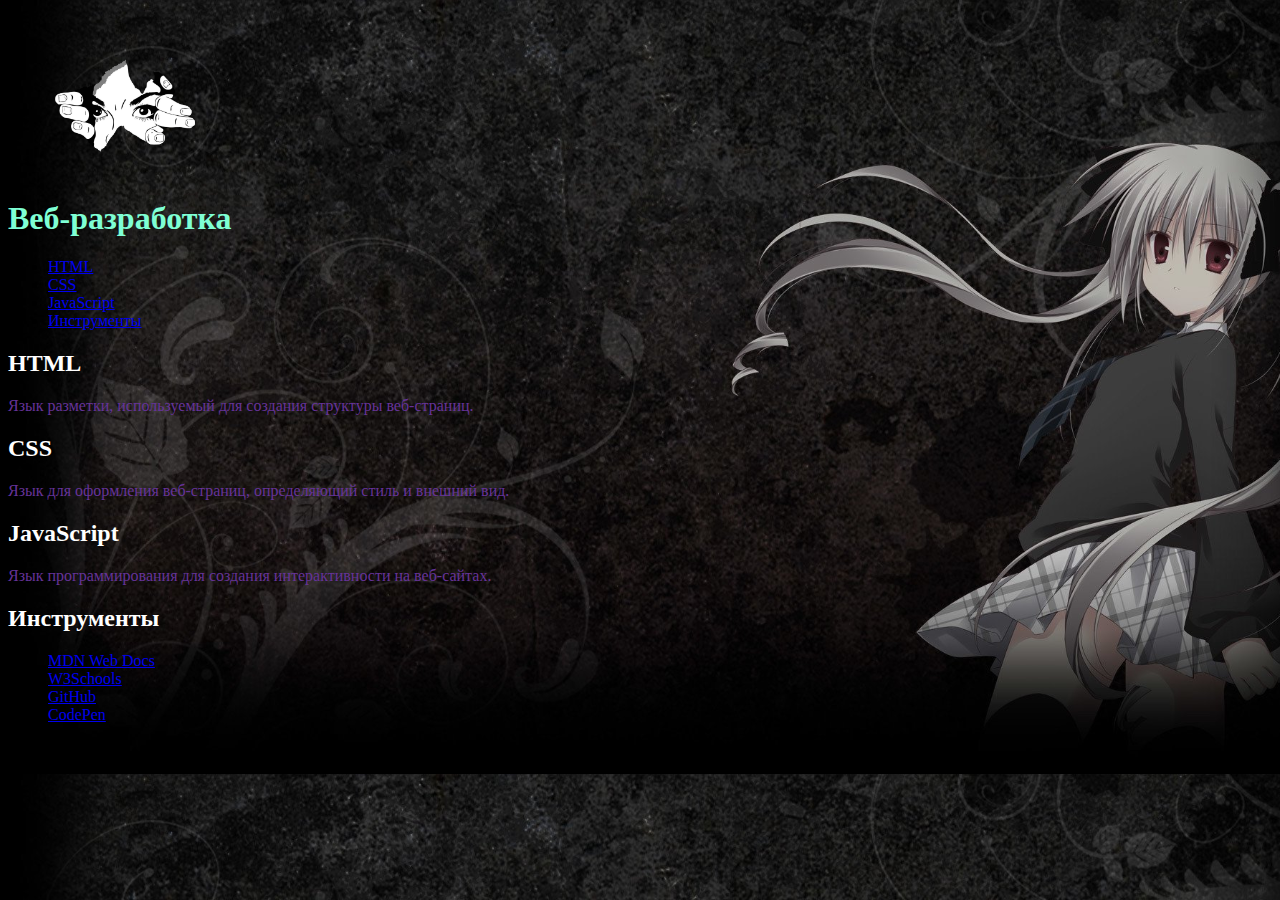
<file: index.html>
<!DOCTYPE html>
<html>
<head>
    <meta charset="UTF-8">
    <title>Веб-разработка</title>
    <link rel="stylesheet" href="css.css">
</head>
<body style="background-image: url(98989898.jpg); background-size: cover;">
    <img src="pngegg.png" class="dd">
    <header>
        <h1 style="color: aquamarine;">Веб-разработка</h1>
    </header>
    <nav>
        <ul>
            <li><a href="h1k.html">HTML</a></li>
            <li><a href="h2k.html">CSS</a></li>
            <li><a href="h3k.html">JavaScript</a></li>
            <li><a href="#tools">Инструменты</a></li>
        </ul>
    </nav>
    <section id="html">
        <h2 style="color: white;">HTML</h2>
        <p style="color: rebeccapurple;">Язык разметки, используемый для создания структуры веб-страниц.</p>
    </section>
    <section id="css">
        <h2 style="color: white;">CSS</h2>
        <p style="color: rebeccapurple;">Язык для оформления веб-страниц, определяющий стиль и внешний вид.</p>
    </section>
    <section id="js">
        <h2 style="color: white;">JavaScript</h2>
        <p style="color: rebeccapurple;">Язык программирования для создания интерактивности на веб-сайтах.</p>
    </section>
    <section id="tools">
        <h2 style="color: white;">Инструменты</h2>
        <ul>
            <li><a href="https://developer.mozilla.org/">MDN Web Docs</a></li>
            <li><a href="https://www.w3schools.com/">W3Schools</a></li>
            <li><a href="https://github.com/">GitHub</a></li>
            <li><a href="https://codepen.io/">CodePen</a></li>
        </ul>
    </section>

    <footer>
        <p>&copy; 2023 Mansik</p>
    </footer>
    
</body>
</html>
</file>
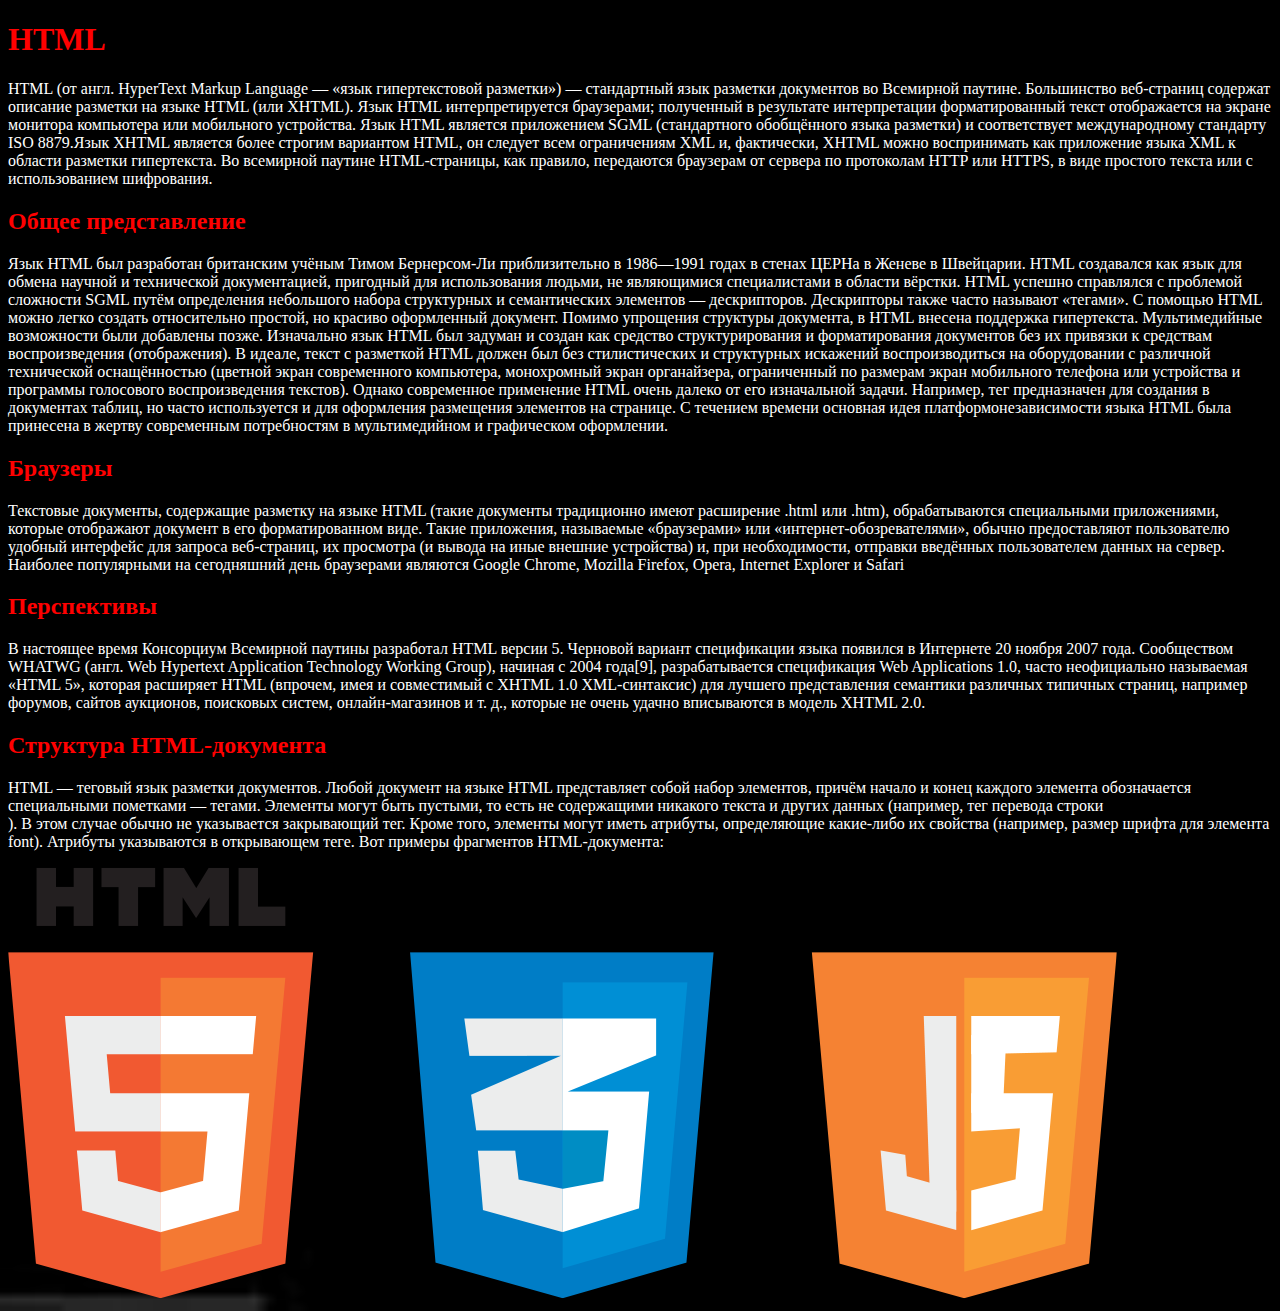
<file: h1k.html>
<!DOCTYPE html>
<html lang="en">
  <head>
    <meta charset="UTF-8" />
    <meta name="viewport" content="width=device-width, initial-scale=1.0" />
    <title>HTML википедия</title>
  </head>

  <body
    style="background-image: url(1121212121212.jfif); background-size: cover">
    <h1 style="color: red">HTML</h1>
    <p style="color: white">
      HTML (от англ. HyperText Markup Language — «язык гипертекстовой разметки»)
      — стандартный язык разметки документов во Всемирной паутине. Большинство
      веб-страниц содержат описание разметки на языке HTML (или XHTML). Язык
      HTML интерпретируется браузерами; полученный в результате интерпретации
      форматированный текст отображается на экране монитора компьютера или
      мобильного устройства. Язык HTML является приложением SGML (стандартного
      обобщённого языка разметки) и соответствует международному стандарту ISO
      8879.Язык XHTML является более строгим вариантом HTML, он следует всем
      ограничениям XML и, фактически, XHTML можно воспринимать как приложение
      языка XML к области разметки гипертекста. Во всемирной паутине
      HTML-страницы, как правило, передаются браузерам от сервера по протоколам
      HTTP или HTTPS, в виде простого текста или с использованием шифрования.
    </p>
    <h2 style="color: red">Общее представление</h2>
    <p style="color: white">
      Язык HTML был разработан британским учёным Тимом Бернерсом-Ли
      приблизительно в 1986—1991 годах в стенах ЦЕРНа в Женеве в Швейцарии. HTML
      создавался как язык для обмена научной и технической документацией,
      пригодный для использования людьми, не являющимися специалистами в области
      вёрстки. HTML успешно справлялся с проблемой сложности SGML путём
      определения небольшого набора структурных и семантических элементов —
      дескрипторов. Дескрипторы также часто называют «тегами». С помощью HTML
      можно легко создать относительно простой, но красиво оформленный документ.
      Помимо упрощения структуры документа, в HTML внесена поддержка
      гипертекста. Мультимедийные возможности были добавлены позже. Изначально
      язык HTML был задуман и создан как средство структурирования и
      форматирования документов без их привязки к средствам воспроизведения
      (отображения). В идеале, текст с разметкой HTML должен был без
      стилистических и структурных искажений воспроизводиться на оборудовании с
      различной технической оснащённостью (цветной экран современного
      компьютера, монохромный экран органайзера, ограниченный по размерам экран
      мобильного телефона или устройства и программы голосового воспроизведения
      текстов). Однако современное применение HTML очень далеко от его
      изначальной задачи. Например, тег предназначен для создания в документах
      таблиц, но часто используется и для оформления размещения элементов на
      странице. С течением времени основная идея платформонезависимости языка
      HTML была принесена в жертву современным потребностям в мультимедийном и
      графическом оформлении.
    </p>
    <h2 style="color: red">Браузеры</h2>
    <p style="color: white">
      Текстовые документы, содержащие разметку на языке HTML (такие документы
      традиционно имеют расширение .html или .htm), обрабатываются специальными
      приложениями, которые отображают документ в его форматированном виде.
      Такие приложения, называемые «браузерами» или «интернет-обозревателями»,
      обычно предоставляют пользователю удобный интерфейс для запроса
      веб-страниц, их просмотра (и вывода на иные внешние устройства) и, при
      необходимости, отправки введённых пользователем данных на сервер. Наиболее
      популярными на сегодняшний день браузерами являются Google Chrome, Mozilla
      Firefox, Opera, Internet Explorer и Safari
    </p>
    <h2 style="color: red">Перспективы</h2>
    <p style="color: white">
      В настоящее время Консорциум Всемирной паутины разработал HTML версии 5.
      Черновой вариант спецификации языка появился в Интернете 20 ноября 2007
      года. Сообществом WHATWG (англ. Web Hypertext Application Technology
      Working Group), начиная с 2004 года[9], разрабатывается спецификация Web
      Applications 1.0, часто неофициально называемая «HTML 5», которая
      расширяет HTML (впрочем, имея и совместимый с XHTML 1.0 XML-синтаксис) для
      лучшего представления семантики различных типичных страниц, например
      форумов, сайтов аукционов, поисковых систем, онлайн-магазинов и т. д.,
      которые не очень удачно вписываются в модель XHTML 2.0.
    </p>
    <h2 style="color: red">Структура HTML-документа</h2>
    <p style="color: white">
      HTML — теговый язык разметки документов. Любой документ на языке HTML
      представляет собой набор элементов, причём начало и конец каждого элемента
      обозначается специальными пометками — тегами. Элементы могут быть пустыми,
      то есть не содержащими никакого текста и других данных (например, тег
      перевода строки <br />). В этом случае обычно не указывается закрывающий
      тег. Кроме того, элементы могут иметь атрибуты, определяющие какие-либо их
      свойства (например, размер шрифта для элемента font). Атрибуты указываются
      в открывающем теге. Вот примеры фрагментов HTML-документа:
    </p>
    <img src="fffffffff.jpg" alt="">
  </body>
</html>
</file>
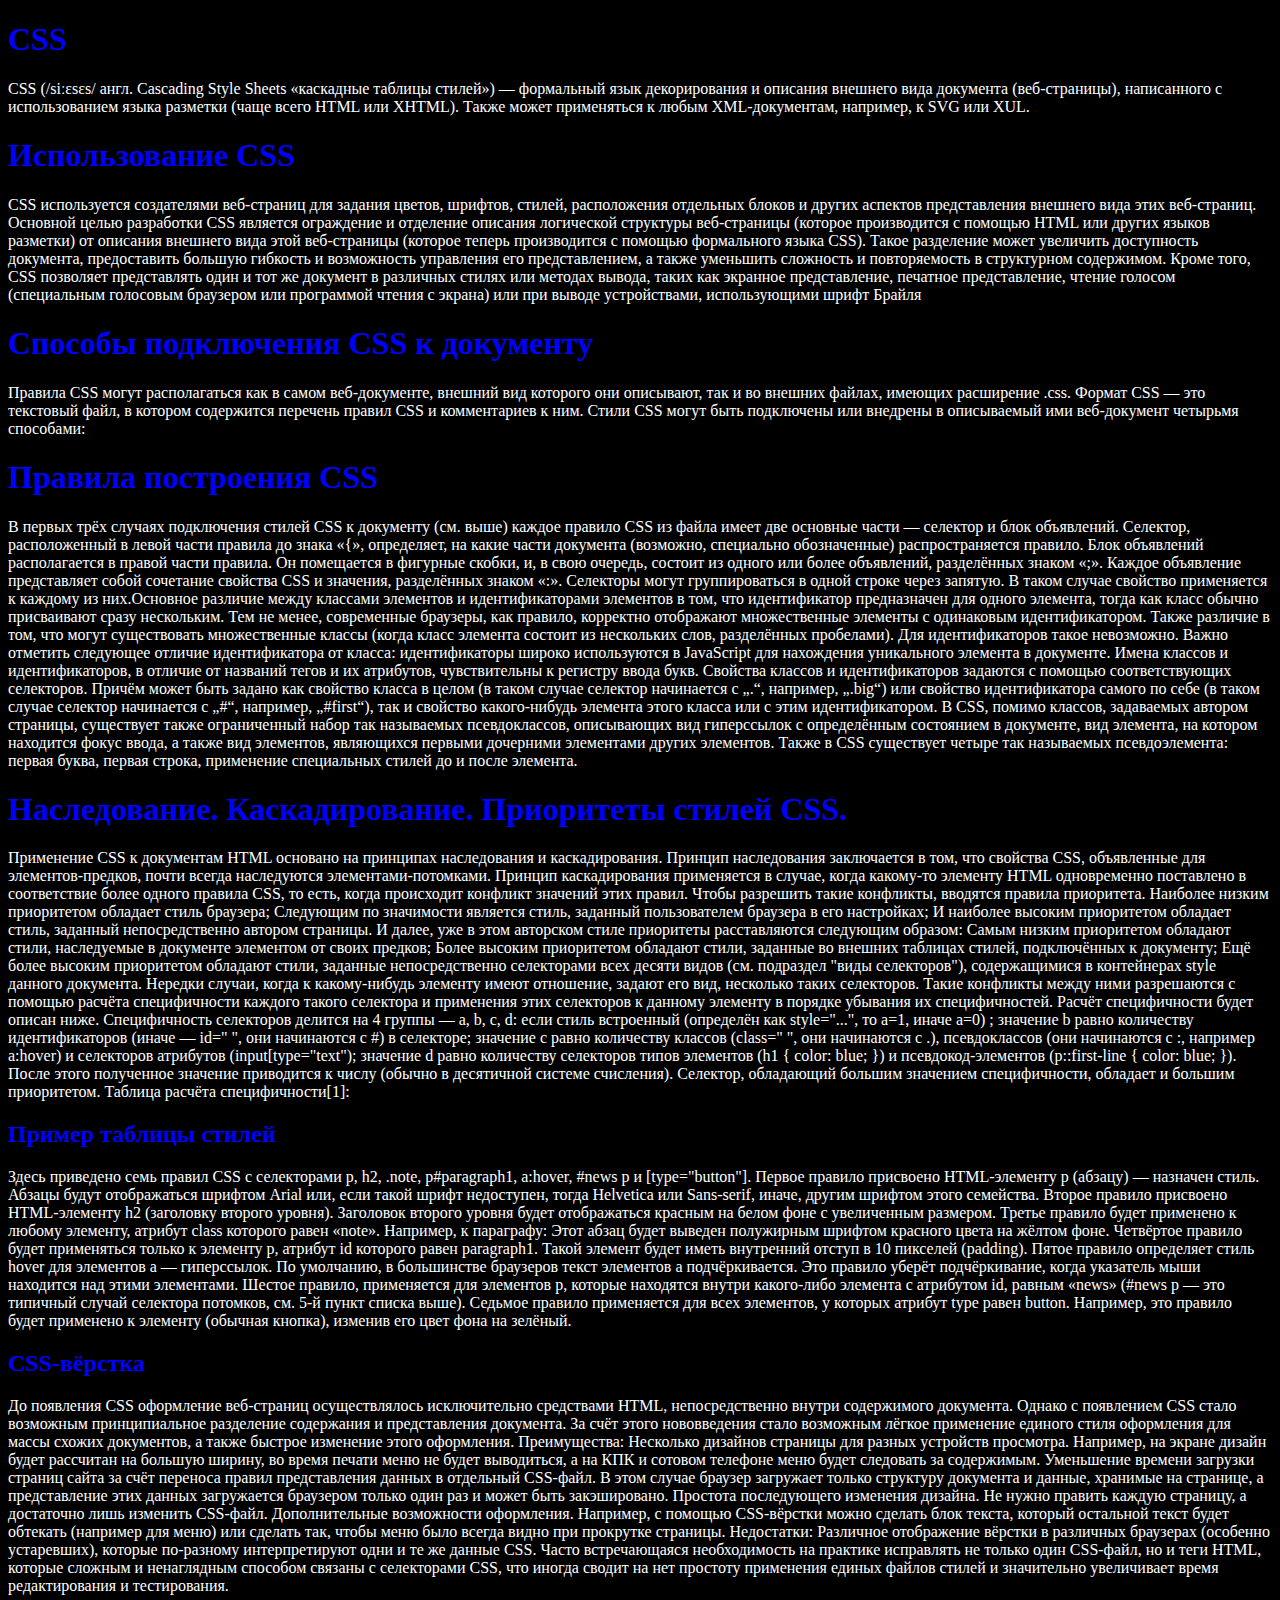
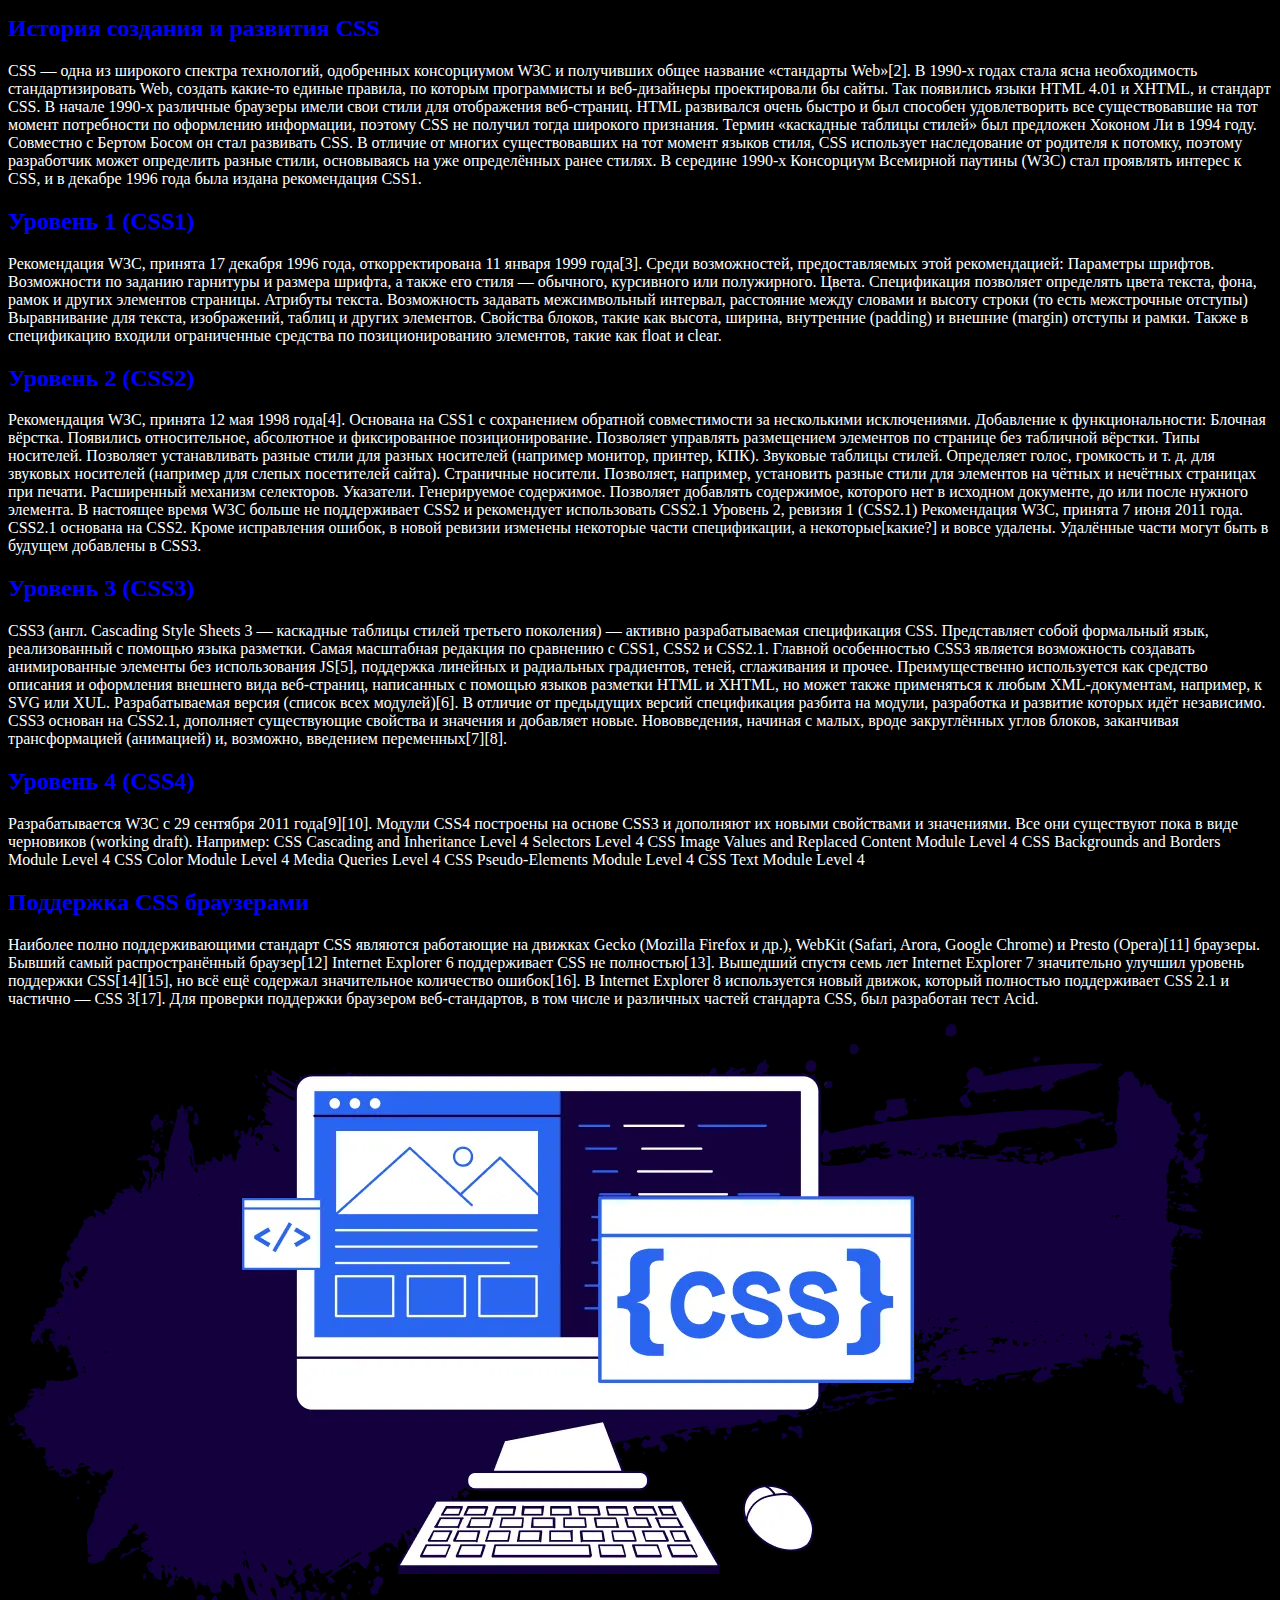
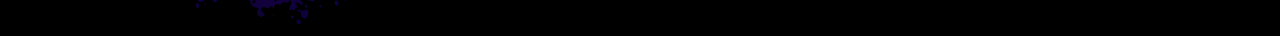
<file: h2k.html>
<!DOCTYPE html>
<html lang="en">
  <head>
    <meta charset="UTF-8" />
    <meta name="viewport" content="width=device-width, initial-scale=1.0" />
    <title>Document</title>
  </head>

  <body
    style="background-image: url(54545454545454.jpg); background-size: cover"
  >
    <h1 style="color: blue">CSS</h1>
    <p style="color: white">
      CSS (/siːɛsɛs/ англ. Cascading Style Sheets «каскадные таблицы стилей») —
      формальный язык декорирования и описания внешнего вида документа
      (веб-страницы), написанного с использованием языка разметки (чаще всего
      HTML или XHTML). Также может применяться к любым XML-документам, например,
      к SVG или XUL.
    </p>
    <h1 style="color: blue">Использование CSS</h1>
    <p style="color: white">
      CSS используется создателями веб-страниц для задания цветов, шрифтов,
      стилей, расположения отдельных блоков и других аспектов представления
      внешнего вида этих веб-страниц. Основной целью разработки CSS является
      ограждение и отделение описания логической структуры веб-страницы (которое
      производится с помощью HTML или других языков разметки) от описания
      внешнего вида этой веб-страницы (которое теперь производится с помощью
      формального языка CSS). Такое разделение может увеличить доступность
      документа, предоставить большую гибкость и возможность управления его
      представлением, а также уменьшить сложность и повторяемость в структурном
      содержимом. Кроме того, CSS позволяет представлять один и тот же документ
      в различных стилях или методах вывода, таких как экранное представление,
      печатное представление, чтение голосом (специальным голосовым браузером
      или программой чтения с экрана) или при выводе устройствами, использующими
      шрифт Брайля
    </p>
    <h1 style="color: blue">Способы подключения CSS к документу</h1>
    <p style="color: white">
      Правила CSS могут располагаться как в самом веб-документе, внешний вид
      которого они описывают, так и во внешних файлах, имеющих расширение .css.
      Формат CSS — это текстовый файл, в котором содержится перечень правил CSS
      и комментариев к ним. Стили CSS могут быть подключены или внедрены в
      описываемый ими веб-документ четырьмя способами:
    </p>
    <h1 style="color: blue">Правила построения CSS</h1>
    <p style="color: white">
      В первых трёх случаях подключения стилей CSS к документу (см. выше) каждое
      правило CSS из файла имеет две основные части — селектор и блок
      объявлений. Селектор, расположенный в левой части правила до знака «{»,
      определяет, на какие части документа (возможно, специально обозначенные)
      распространяется правило. Блок объявлений располагается в правой части
      правила. Он помещается в фигурные скобки, и, в свою очередь, состоит из
      одного или более объявлений, разделённых знаком «;». Каждое объявление
      представляет собой сочетание свойства CSS и значения, разделённых знаком
      «:». Селекторы могут группироваться в одной строке через запятую. В таком
      случае свойство применяется к каждому из них.Основное различие между
      классами элементов и идентификаторами элементов в том, что идентификатор
      предназначен для одного элемента, тогда как класс обычно присваивают сразу
      нескольким. Тем не менее, современные браузеры, как правило, корректно
      отображают множественные элементы с одинаковым идентификатором. Также
      различие в том, что могут существовать множественные классы (когда класс
      элемента состоит из нескольких слов, разделённых пробелами). Для
      идентификаторов такое невозможно. Важно отметить следующее отличие
      идентификатора от класса: идентификаторы широко используются в JavaScript
      для нахождения уникального элемента в документе. Имена классов и
      идентификаторов, в отличие от названий тегов и их атрибутов, чувствительны
      к регистру ввода букв. Свойства классов и идентификаторов задаются с
      помощью соответствующих селекторов. Причём может быть задано как свойство
      класса в целом (в таком случае селектор начинается с „.“, например,
      „.big“) или свойство идентификатора самого по себе (в таком случае
      селектор начинается с „#“, например, „#first“), так и свойство
      какого-нибудь элемента этого класса или с этим идентификатором. В CSS,
      помимо классов, задаваемых автором страницы, существует также ограниченный
      набор так называемых псевдоклассов, описывающих вид гиперссылок с
      определённым состоянием в документе, вид элемента, на котором находится
      фокус ввода, а также вид элементов, являющихся первыми дочерними
      элементами других элементов. Также в CSS существует четыре так называемых
      псевдоэлемента: первая буква, первая строка, применение специальных стилей
      до и после элемента.
    </p>
    <h1 style="color: blue">
      Наследование. Каскадирование. Приоритеты стилей CSS.
    </h1>
    <p style="color: white">
      Применение CSS к документам HTML основано на принципах наследования и
      каскадирования. Принцип наследования заключается в том, что свойства CSS,
      объявленные для элементов-предков, почти всегда наследуются
      элементами-потомками. Принцип каскадирования применяется в случае, когда
      какому-то элементу HTML одновременно поставлено в соответствие более
      одного правила CSS, то есть, когда происходит конфликт значений этих
      правил. Чтобы разрешить такие конфликты, вводятся правила приоритета.
      Наиболее низким приоритетом обладает стиль браузера; Следующим по
      значимости является стиль, заданный пользователем браузера в его
      настройках; И наиболее высоким приоритетом обладает стиль, заданный
      непосредственно автором страницы. И далее, уже в этом авторском стиле
      приоритеты расставляются следующим образом: Самым низким приоритетом
      обладают стили, наследуемые в документе элементом от своих предков; Более
      высоким приоритетом обладают стили, заданные во внешних таблицах стилей,
      подключённых к документу; Ещё более высоким приоритетом обладают стили,
      заданные непосредственно селекторами всех десяти видов (см. подраздел
      "виды селекторов"), содержащимися в контейнерах style данного документа.
      Нередки случаи, когда к какому-нибудь элементу имеют отношение, задают его
      вид, несколько таких селекторов. Такие конфликты между ними разрешаются с
      помощью расчёта специфичности каждого такого селектора и применения этих
      селекторов к данному элементу в порядке убывания их специфичностей. Расчёт
      специфичности будет описан ниже. Специфичность селекторов делится на 4
      группы — a, b, c, d: если стиль встроенный (определён как style="...", то
      а=1, иначе a=0) ; значение b равно количеству идентификаторов (иначе —
      id=" ", они начинаются с #) в селекторе; значение c равно количеству
      классов (class=" ", они начинаются с .), псевдоклассов (они начинаются с
      :, например a:hover) и селекторов атрибутов (input[type="text"); значение
      d равно количеству селекторов типов элементов (h1 { color: blue; }) и
      псевдокод-элементов (p::first-line { color: blue; }). После этого
      полученное значение приводится к числу (обычно в десятичной системе
      счисления). Селектор, обладающий большим значением специфичности, обладает
      и большим приоритетом. Таблица расчёта специфичности[1]:
    </p>
    <h2 style="color: blue">Пример таблицы стилей</h2>
    <p style="color: white">
      Здесь приведено семь правил CSS с селекторами p, h2, .note, p#paragraph1,
      a:hover, #news p и [type="button"]. Первое правило присвоено HTML-элементу
      p (абзацу) — назначен стиль. Абзацы будут отображаться шрифтом Arial или,
      если такой шрифт недоступен, тогда Helvetica или Sans-serif, иначе, другим
      шрифтом этого семейства. Второе правило присвоено HTML-элементу h2
      (заголовку второго уровня). Заголовок второго уровня будет отображаться
      красным на белом фоне с увеличенным размером. Третье правило будет
      применено к любому элементу, атрибут class которого равен «note».
      Например, к параграфу: Этот абзац будет выведен полужирным шрифтом
      красного цвета на жёлтом фоне. Четвёртое правило будет применяться только
      к элементу p, атрибут id которого равен paragraph1. Такой элемент будет
      иметь внутренний отступ в 10 пикселей (padding). Пятое правило определяет
      стиль hover для элементов a — гиперссылок. По умолчанию, в большинстве
      браузеров текст элементов a подчёркивается. Это правило уберёт
      подчёркивание, когда указатель мыши находится над этими элементами. Шестое
      правило, применяется для элементов p, которые находятся внутри какого-либо
      элемента с атрибутом id, равным «news» (#news p — это типичный случай
      селектора потомков, см. 5-й пункт списка выше). Седьмое правило
      применяется для всех элементов, у которых атрибут type равен button.
      Например, это правило будет применено к элементу (обычная кнопка), изменив
      его цвет фона на зелёный.
    </p>
    <h2 style="color: blue">CSS-вёрстка</h2>
    <p style="color: white">
      До появления CSS оформление веб-страниц осуществлялось исключительно
      средствами HTML, непосредственно внутри содержимого документа. Однако с
      появлением CSS стало возможным принципиальное разделение содержания и
      представления документа. За счёт этого нововведения стало возможным лёгкое
      применение единого стиля оформления для массы схожих документов, а также
      быстрое изменение этого оформления. Преимущества: Несколько дизайнов
      страницы для разных устройств просмотра. Например, на экране дизайн будет
      рассчитан на большую ширину, во время печати меню не будет выводиться, а
      на КПК и сотовом телефоне меню будет следовать за содержимым. Уменьшение
      времени загрузки страниц сайта за счёт переноса правил представления
      данных в отдельный CSS-файл. В этом случае браузер загружает только
      структуру документа и данные, хранимые на странице, а представление этих
      данных загружается браузером только один раз и может быть закэшировано.
      Простота последующего изменения дизайна. Не нужно править каждую страницу,
      а достаточно лишь изменить CSS-файл. Дополнительные возможности
      оформления. Например, с помощью CSS-вёрстки можно сделать блок текста,
      который остальной текст будет обтекать (например для меню) или сделать
      так, чтобы меню было всегда видно при прокрутке страницы. Недостатки:
      Различное отображение вёрстки в различных браузерах (особенно устаревших),
      которые по-разному интерпретируют одни и те же данные CSS. Часто
      встречающаяся необходимость на практике исправлять не только один
      CSS-файл, но и теги HTML, которые сложным и ненаглядным способом связаны с
      селекторами CSS, что иногда сводит на нет простоту применения единых
      файлов стилей и значительно увеличивает время редактирования и
      тестирования.
    </p>
    <h2 style="color: blue">История создания и развития CSS</h2>
    <p style="color: white">
      CSS — одна из широкого спектра технологий, одобренных консорциумом W3C и
      получивших общее название «стандарты Web»[2]. В 1990-х годах стала ясна
      необходимость стандартизировать Web, создать какие-то единые правила, по
      которым программисты и веб-дизайнеры проектировали бы сайты. Так появились
      языки HTML 4.01 и XHTML, и стандарт CSS. В начале 1990-х различные
      браузеры имели свои стили для отображения веб-страниц. HTML развивался
      очень быстро и был способен удовлетворить все существовавшие на тот момент
      потребности по оформлению информации, поэтому CSS не получил тогда
      широкого признания. Термин «каскадные таблицы стилей» был предложен
      Хоконом Ли в 1994 году. Совместно с Бертом Босом он стал развивать CSS. В
      отличие от многих существовавших на тот момент языков стиля, CSS
      использует наследование от родителя к потомку, поэтому разработчик может
      определить разные стили, основываясь на уже определённых ранее стилях. В
      середине 1990-х Консорциум Всемирной паутины (W3C) стал проявлять интерес
      к CSS, и в декабре 1996 года была издана рекомендация CSS1.
    </p>
    <h2 style="color: blue">Уровень 1 (CSS1)</h2>
    <p style="color: white">
      Рекомендация W3C, принята 17 декабря 1996 года, откорректирована 11 января
      1999 года[3]. Среди возможностей, предоставляемых этой рекомендацией:
      Параметры шрифтов. Возможности по заданию гарнитуры и размера шрифта, а
      также его стиля — обычного, курсивного или полужирного. Цвета.
      Спецификация позволяет определять цвета текста, фона, рамок и других
      элементов страницы. Атрибуты текста. Возможность задавать межсимвольный
      интервал, расстояние между словами и высоту строки (то есть межстрочные
      отступы) Выравнивание для текста, изображений, таблиц и других элементов.
      Свойства блоков, такие как высота, ширина, внутренние (padding) и внешние
      (margin) отступы и рамки. Также в спецификацию входили ограниченные
      средства по позиционированию элементов, такие как float и clear.
    </p>
    <h2 style="color: blue">Уровень 2 (CSS2)</h2>
    <p style="color: white">
      Рекомендация W3C, принята 12 мая 1998 года[4]. Основана на CSS1 с
      сохранением обратной совместимости за несколькими исключениями. Добавление
      к функциональности: Блочная вёрстка. Появились относительное, абсолютное и
      фиксированное позиционирование. Позволяет управлять размещением элементов
      по странице без табличной вёрстки. Типы носителей. Позволяет устанавливать
      разные стили для разных носителей (например монитор, принтер, КПК).
      Звуковые таблицы стилей. Определяет голос, громкость и т. д. для звуковых
      носителей (например для слепых посетителей сайта). Страничные носители.
      Позволяет, например, установить разные стили для элементов на чётных и
      нечётных страницах при печати. Расширенный механизм селекторов. Указатели.
      Генерируемое содержимое. Позволяет добавлять содержимое, которого нет в
      исходном документе, до или после нужного элемента. В настоящее время W3C
      больше не поддерживает CSS2 и рекомендует использовать CSS2.1 Уровень 2,
      ревизия 1 (CSS2.1) Рекомендация W3C, принята 7 июня 2011 года. CSS2.1
      основана на CSS2. Кроме исправления ошибок, в новой ревизии изменены
      некоторые части спецификации, а некоторые[какие?] и вовсе удалены.
      Удалённые части могут быть в будущем добавлены в CSS3.
    </p>
    <h2 style="color: blue">Уровень 3 (CSS3)</h2>
    <p style="color: white">
      CSS3 (англ. Cascading Style Sheets 3 — каскадные таблицы стилей третьего
      поколения) — активно разрабатываемая спецификация CSS. Представляет собой
      формальный язык, реализованный с помощью языка разметки. Самая масштабная
      редакция по сравнению с CSS1, CSS2 и CSS2.1. Главной особенностью CSS3
      является возможность создавать анимированные элементы без использования
      JS[5], поддержка линейных и радиальных градиентов, теней, сглаживания и
      прочее. Преимущественно используется как средство описания и оформления
      внешнего вида веб-страниц, написанных с помощью языков разметки HTML и
      XHTML, но может также применяться к любым XML-документам, например, к SVG
      или XUL. Разрабатываемая версия (список всех модулей)[6]. В отличие от
      предыдущих версий спецификация разбита на модули, разработка и развитие
      которых идёт независимо. CSS3 основан на CSS2.1, дополняет существующие
      свойства и значения и добавляет новые. Нововведения, начиная с малых,
      вроде закруглённых углов блоков, заканчивая трансформацией (анимацией) и,
      возможно, введением переменных[7][8].
    </p>
    <h2 style="color: blue">Уровень 4 (CSS4)</h2>
    <p style="color: white">
      Разрабатывается W3C с 29 сентября 2011 года[9][10]. Модули CSS4 построены
      на основе CSS3 и дополняют их новыми свойствами и значениями. Все они
      существуют пока в виде черновиков (working draft). Например: CSS Cascading
      and Inheritance Level 4 Selectors Level 4 CSS Image Values and Replaced
      Content Module Level 4 CSS Backgrounds and Borders Module Level 4 CSS
      Color Module Level 4 Media Queries Level 4 CSS Pseudo-Elements Module
      Level 4 CSS Text Module Level 4
    </p>
    <h2 style="color: blue">Поддержка CSS браузерами</h2>
    <p style="color: white">
      Наиболее полно поддерживающими стандарт CSS являются работающие на движках
      Gecko (Mozilla Firefox и др.), WebKit (Safari, Arora, Google Chrome) и
      Presto (Opera)[11] браузеры. Бывший самый распространённый браузер[12]
      Internet Explorer 6 поддерживает CSS не полностью[13]. Вышедший спустя
      семь лет Internet Explorer 7 значительно улучшил уровень поддержки
      CSS[14][15], но всё ещё содержал значительное количество ошибок[16]. В
      Internet Explorer 8 используется новый движок, который полностью
      поддерживает CSS 2.1 и частично — CSS 3[17]. Для проверки поддержки
      браузером веб-стандартов, в том числе и различных частей стандарта CSS,
      был разработан тест Acid.
    </p>
    <img src="jujuju.jpg" alt="">
  </body>
</html>
</file>
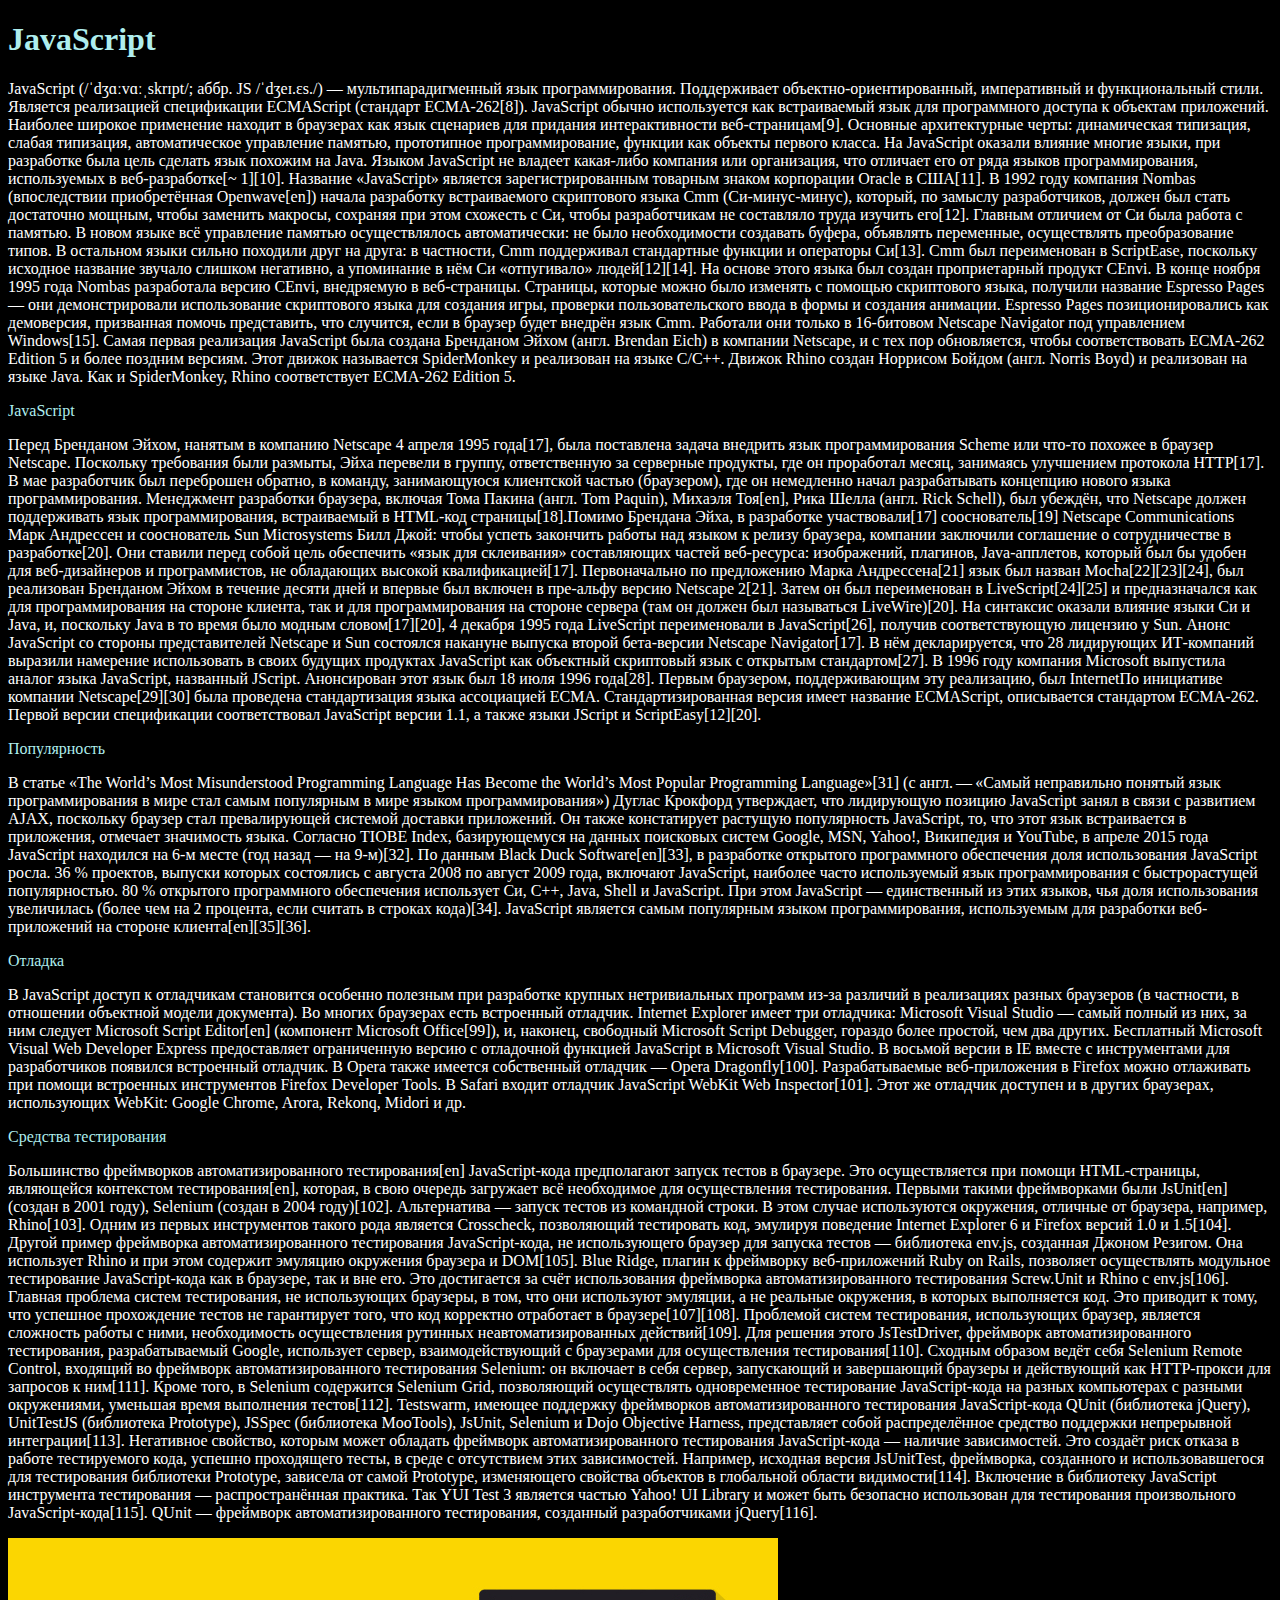
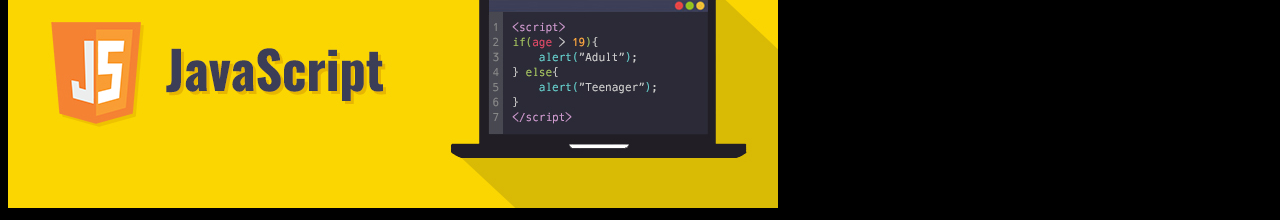
<file: h3k.html>
<!DOCTYPE html>
<html lang="en">

<head>
    <meta charset="UTF-8" />
    <meta name="viewport" content="width=device-width, initial-scale=1.0" />
    <title>Document</title>
</head>

<body style="background-image: url(lololo.jpg); background-size: cover">
    <h1 style="color: paleturquoise">JavaScript</h1>
    <p style="color: white">
        JavaScript (/ˈdʒɑːvɑːˌskrɪpt/; аббр. JS /ˈdʒeɪ.ɛs./) — мультипарадигменный
        язык программирования. Поддерживает объектно-ориентированный, императивный
        и функциональный стили. Является реализацией спецификации ECMAScript
        (стандарт ECMA-262[8]). JavaScript обычно используется как встраиваемый
        язык для программного доступа к объектам приложений. Наиболее широкое
        применение находит в браузерах как язык сценариев для придания
        интерактивности веб-страницам[9]. Основные архитектурные черты:
        динамическая типизация, слабая типизация, автоматическое управление
        памятью, прототипное программирование, функции как объекты первого класса.
        На JavaScript оказали влияние многие языки, при разработке была цель
        сделать язык похожим на Java. Языком JavaScript не владеет какая-либо
        компания или организация, что отличает его от ряда языков
        программирования, используемых в веб-разработке[~ 1][10]. Название
        «JavaScript» является зарегистрированным товарным знаком корпорации Oracle
        в США[11]. В 1992 году компания Nombas (впоследствии приобретённая
        Openwave[en]) начала разработку встраиваемого скриптового языка Cmm
        (Си-минус-минус), который, по замыслу разработчиков, должен был стать
        достаточно мощным, чтобы заменить макросы, сохраняя при этом схожесть с
        Си, чтобы разработчикам не составляло труда изучить его[12]. Главным
        отличием от Си была работа с памятью. В новом языке всё управление памятью
        осуществлялось автоматически: не было необходимости создавать буфера,
        объявлять переменные, осуществлять преобразование типов. В остальном языки
        сильно походили друг на друга: в частности, Cmm поддерживал стандартные
        функции и операторы Си[13]. Cmm был переименован в ScriptEase, поскольку
        исходное название звучало слишком негативно, а упоминание в нём Си
        «отпугивало» людей[12][14]. На основе этого языка был создан проприетарный
        продукт CEnvi. В конце ноября 1995 года Nombas разработала версию CEnvi,
        внедряемую в веб-страницы. Страницы, которые можно было изменять с помощью
        скриптового языка, получили название Espresso Pages — они демонстрировали
        использование скриптового языка для создания игры, проверки
        пользовательского ввода в формы и создания анимации. Espresso Pages
        позиционировались как демоверсия, призванная помочь представить, что
        случится, если в браузер будет внедрён язык Cmm. Работали они только в
        16-битовом Netscape Navigator под управлением Windows[15]. Самая первая
        реализация JavaScript была создана Бренданом Эйхом (англ. Brendan Eich) в
        компании Netscape, и с тех пор обновляется, чтобы соответствовать ECMA-262
        Edition 5 и более поздним версиям. Этот движок называется SpiderMonkey и
        реализован на языке C/C++. Движок Rhino создан Норрисом Бойдом (англ.
        Norris Boyd) и реализован на языке Java. Как и SpiderMonkey, Rhino
        соответствует ECMA-262 Edition 5.
    </p>
    <h style="color: paleturquoise">JavaScript</h2>
        <p style="color: white">Перед Бренданом Эйхом, нанятым в компанию Netscape 4 апреля 1995 года[17], была
            поставлена задача внедрить язык программирования Scheme или что-то похожее в браузер Netscape. Поскольку
            требования были размыты, Эйха перевели в группу, ответственную за серверные продукты, где он проработал
            месяц, занимаясь улучшением протокола HTTP[17]. В мае разработчик был переброшен обратно, в команду,
            занимающуюся клиентской частью (браузером), где он немедленно начал разрабатывать концепцию нового языка
            программирования. Менеджмент разработки браузера, включая Тома Пакина (англ. Tom Paquin), Михаэля Тоя[en],
            Рика Шелла (англ. Rick Schell), был убеждён, что Netscape должен поддерживать язык программирования,
            встраиваемый в HTML-код страницы[18].Помимо Брендана Эйха, в разработке участвовали[17] сооснователь[19]
            Netscape Communications Марк Андрессен и сооснователь Sun Microsystems Билл Джой: чтобы успеть закончить
            работы над языком к релизу браузера, компании заключили соглашение о сотрудничестве в разработке[20]. Они
            ставили перед собой цель обеспечить «язык для склеивания» составляющих частей веб-ресурса: изображений,
            плагинов, Java-апплетов, который был бы удобен для веб-дизайнеров и программистов, не обладающих высокой
            квалификацией[17].

            Первоначально по предложению Марка Андрессена[21] язык был назван Mocha[22][23][24], был реализован
            Бренданом Эйхом в течение десяти дней и впервые был включен в пре-альфу версию Netscape 2[21]. Затем он был
            переименован в LiveScript[24][25] и предназначался как для программирования на стороне клиента, так и для
            программирования на стороне сервера (там он должен был называться LiveWire)[20]. На синтаксис оказали
            влияние языки Си и Java, и, поскольку Java в то время было модным словом[17][20], 4 декабря 1995 года
            LiveScript переименовали в JavaScript[26], получив соответствующую лицензию у Sun. Анонс JavaScript со
            стороны представителей Netscape и Sun состоялся накануне выпуска второй бета-версии Netscape Navigator[17].
            В нём декларируется, что 28 лидирующих ИТ-компаний выразили намерение использовать в своих будущих продуктах
            JavaScript как объектный скриптовый язык с открытым стандартом[27].

            В 1996 году компания Microsoft выпустила аналог языка JavaScript, названный JScript. Анонсирован этот язык
            был 18 июля 1996 года[28]. Первым браузером, поддерживающим эту реализацию, был InternetПо инициативе
            компании Netscape[29][30] была проведена стандартизация языка ассоциацией ECMA. Стандартизированная версия
            имеет название ECMAScript, описывается стандартом ECMA-262. Первой версии спецификации соответствовал
            JavaScript версии 1.1, а также языки JScript и ScriptEasy[12][20].</p>
        <h style="color: paleturquoise">Популярность</h2>
            <p style="color: white">В статье «The World’s Most Misunderstood Programming Language Has Become the World’s
                Most Popular Programming Language»[31] (с англ. — «Самый неправильно понятый язык программирования в
                мире стал самым популярным в мире языком программирования») Дуглас Крокфорд утверждает, что лидирующую
                позицию JavaScript занял в связи с развитием AJAX, поскольку браузер стал превалирующей системой
                доставки приложений. Он также констатирует растущую популярность JavaScript, то, что этот язык
                встраивается в приложения, отмечает значимость языка.

                Согласно TIOBE Index, базирующемуся на данных поисковых систем Google, MSN, Yahoo!, Википедия и YouTube,
                в апреле 2015 года JavaScript находился на 6-м месте (год назад — на 9-м)[32].

                По данным Black Duck Software[en][33], в разработке открытого программного обеспечения доля
                использования JavaScript росла. 36 % проектов, выпуски которых состоялись с августа 2008 по август 2009
                года, включают JavaScript, наиболее часто используемый язык программирования с быстрорастущей
                популярностью. 80 % открытого программного обеспечения использует Си, C++, Java, Shell и JavaScript. При
                этом JavaScript — единственный из этих языков, чья доля использования увеличилась (более чем на 2
                процента, если считать в строках кода)[34].

                JavaScript является самым популярным языком программирования, используемым для разработки веб-приложений
                на стороне клиента[en][35][36].</p>
            <h style="color: paleturquoise">Отладка</h2>
                <p style="color: white">В JavaScript доступ к отладчикам становится особенно полезным при разработке
                    крупных нетривиальных программ из-за различий в реализациях разных браузеров (в частности, в
                    отношении объектной модели документа). Во многих браузерах есть встроенный отладчик.

                    Internet Explorer имеет три отладчика: Microsoft Visual Studio — самый полный из них, за ним следует
                    Microsoft Script Editor[en] (компонент Microsoft Office[99]), и, наконец, свободный Microsoft Script
                    Debugger, гораздо более простой, чем два других. Бесплатный Microsoft Visual Web Developer Express
                    предоставляет ограниченную версию с отладочной функцией JavaScript в Microsoft Visual Studio. В
                    восьмой версии в IE вместе с инструментами для разработчиков появился встроенный отладчик.

                    В Opera также имеется собственный отладчик — Opera Dragonfly[100].

                    Разрабатываемые веб-приложения в Firefox можно отлаживать при помощи встроенных инструментов Firefox
                    Developer Tools.

                    В Safari входит отладчик JavaScript WebKit Web Inspector[101]. Этот же отладчик доступен и в других
                    браузерах, использующих WebKit: Google Chrome, Arora, Rekonq, Midori и др.</p>
                <h style="color: paleturquoise">Средства тестирования</h2>
                    <p style="color: white">Большинство фреймворков автоматизированного тестирования[en] JavaScript-кода
                        предполагают запуск тестов в браузере. Это осуществляется при помощи HTML-страницы, являющейся
                        контекстом тестирования[en], которая, в свою очередь загружает всё необходимое для осуществления
                        тестирования. Первыми такими фреймворками были JsUnit[en] (создан в 2001 году), Selenium (создан
                        в 2004 году)[102]. Альтернатива — запуск тестов из командной строки. В этом случае используются
                        окружения, отличные от браузера, например, Rhino[103]. Одним из первых инструментов такого рода
                        является Crosscheck, позволяющий тестировать код, эмулируя поведение Internet Explorer 6 и
                        Firefox версий 1.0 и 1.5[104]. Другой пример фреймворка автоматизированного тестирования
                        JavaScript-кода, не использующего браузер для запуска тестов — библиотека env.js, созданная
                        Джоном Резигом. Она использует Rhino и при этом содержит эмуляцию окружения браузера и DOM[105].

                        Blue Ridge, плагин к фреймворку веб-приложений Ruby on Rails, позволяет осуществлять модульное
                        тестирование JavaScript-кода как в браузере, так и вне его. Это достигается за счёт
                        использования фреймворка автоматизированного тестирования Screw.Unit и Rhino с env.js[106].

                        Главная проблема систем тестирования, не использующих браузеры, в том, что они используют
                        эмуляции, а не реальные окружения, в которых выполняется код. Это приводит к тому, что успешное
                        прохождение тестов не гарантирует того, что код корректно отработает в браузере[107][108].
                        Проблемой систем тестирования, использующих браузер, является сложность работы с ними,
                        необходимость осуществления рутинных неавтоматизированных действий[109]. Для решения этого
                        JsTestDriver, фреймворк автоматизированного тестирования, разрабатываемый Google, использует
                        сервер, взаимодействующий с браузерами для осуществления тестирования[110]. Сходным образом
                        ведёт себя Selenium Remote Control, входящий во фреймворк автоматизированного тестирования
                        Selenium: он включает в себя сервер, запускающий и завершающий браузеры и действующий как
                        HTTP-прокси для запросов к ним[111]. Кроме того, в Selenium содержится Selenium Grid,
                        позволяющий осуществлять одновременное тестирование JavaScript-кода на разных компьютерах с
                        разными окружениями, уменьшая время выполнения тестов[112]. Testswarm, имеющее поддержку
                        фреймворков автоматизированного тестирования JavaScript-кода QUnit (библиотека jQuery),
                        UnitTestJS (библиотека Prototype), JSSpec (библиотека MooTools), JsUnit, Selenium и Dojo
                        Objective Harness, представляет собой распределённое средство поддержки непрерывной
                        интеграции[113].

                        Негативное свойство, которым может обладать фреймворк автоматизированного тестирования
                        JavaScript-кода — наличие зависимостей. Это создаёт риск отказа в работе тестируемого кода,
                        успешно проходящего тесты, в среде с отсутствием этих зависимостей. Например, исходная версия
                        JsUnitTest, фреймворка, созданного и использовавшегося для тестирования библиотеки Prototype,
                        зависела от самой Prototype, изменяющего свойства объектов в глобальной области видимости[114].
                        Включение в библиотеку JavaScript инструмента тестирования — распространённая практика. Так YUI
                        Test 3 является частью Yahoo! UI Library и может быть безопасно использован для тестирования
                        произвольного JavaScript-кода[115]. QUnit — фреймворк автоматизированного тестирования,
                        созданный разработчиками jQuery[116].</p>
                        <img src="popopo.jpg" alt="">
</body>

</html>
</file>
<file: css.css>
.dd{
    position: absolute;
    top: 50px;
    left: 50px;
    width: 150px;
}
header{
    margin-top: 200px;
}
</file>
